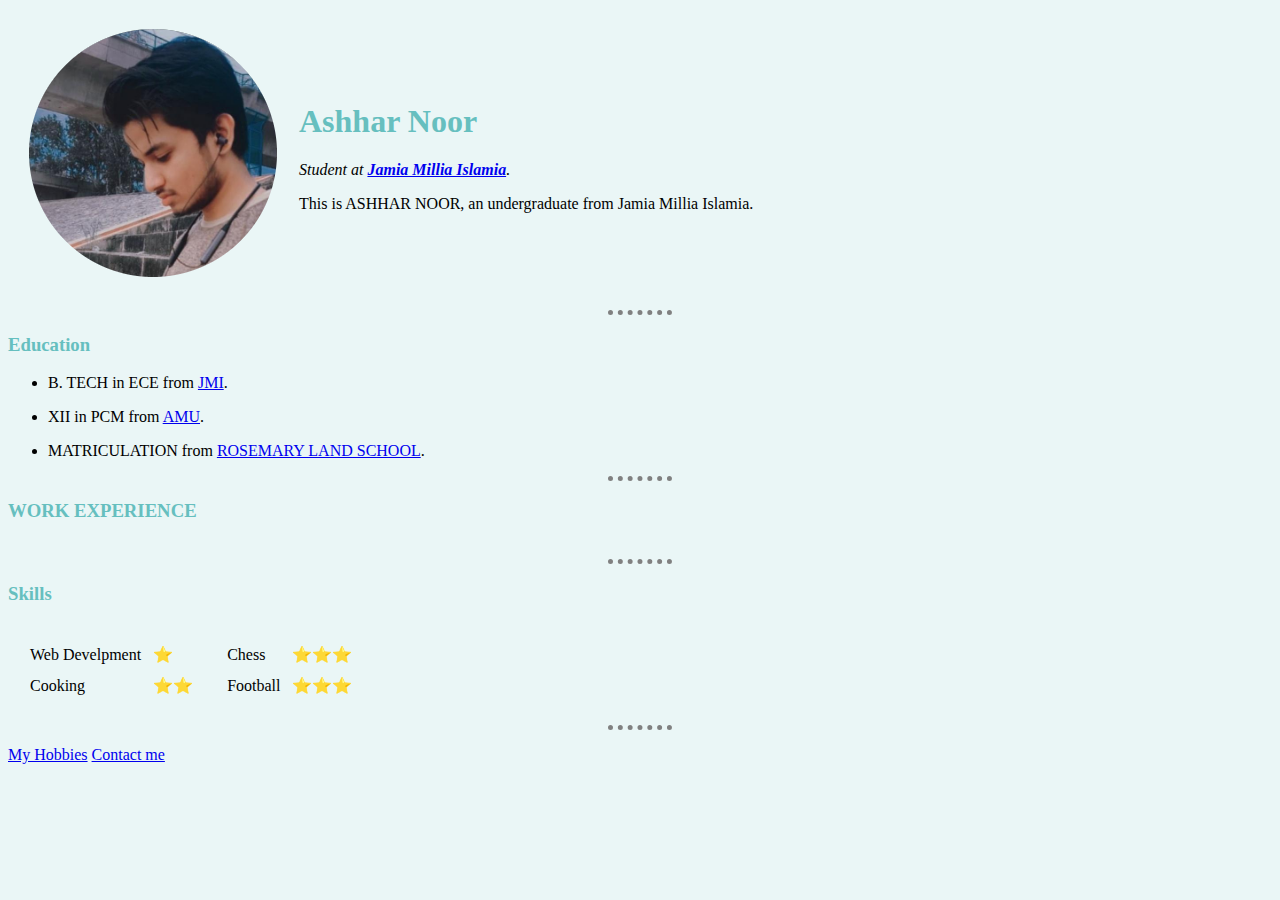
<file: index.htm>
<!DOCTYPE html>
<html lang="en">
<head>
    <meta charset="UTF-8">
    <meta http-equiv="X-UA-Compatible" content="IE=edge">
    <meta name="viewport" content="width=device-width, initial-scale=1.0">
    <title>Ashhar's Personal Site</title>
    <link rel="stylesheet" href="styles.css">
    <link rel="icon" href="favicon2.ico">
<body>

    <table cellspacing="20">
        <tr>
           <td><img src="ashhar pic-modified.png" alt="ashhar profile picture"></td> 
           <td><h1>Ashhar Noor</h1>
            <p><em>Student at <strong> <a href="https://www.jmi.ac.in/">Jamia Millia Islamia</a></strong>.</em></p>
            <p>This is ASHHAR NOOR, an undergraduate from Jamia Millia Islamia.</p></td>  
        </tr>
    </table>
  
 <hr>
 <h3>Education</h3>
  <ul>
    <li> <p>B. TECH in ECE from  <a href="https://www.jmi.ac.in/">JMI</a>.</p></li>
    <li><p>XII in PCM from  <a href="https://www.amu.ac.in/">AMU</a>.</p></li>
    <li><p>MATRICULATION from <a href="https://rosemarylandschool.page4.me/">ROSEMARY LAND SCHOOL</a>.</p></li>
  </ul>
 <hr>
    <h3><b>WORK EXPERIENCE</b></h3> 
    <table>
        <tr>
         <td></td>
         <td></td>
        </tr>
        <tr>
         <td></td>
         <td></td>
        </tr>
    </table>
 <hr>
    <h3>Skills</h3>
    <table cellspacing="10">
        <tr>
            <td>
                <table cellspacing="10">
                    <tr>
                        <td>Web Develpment</td>
                        <td>⭐</td>
                    </tr>
                    <tr>
                        <td>Cooking</td>
                        <td>⭐⭐</td>
                    </tr>
                </table>
            </td>
            <td>
                <table cellspacing="10">
                    <tr>
                        <td>Chess</td>
                        <td>⭐⭐⭐</td>
                    </tr>
                    <tr>
                        <td>Football</td>
                        <td>⭐⭐⭐</td>
                    </tr>
                </table>
            </td>
        </tr>
    </table>
 <hr>
<p><a href="hobbies.htm"> My Hobbies</a>
<a href="contact.html"> Contact me</a></p>
</body>
</html>
</file>
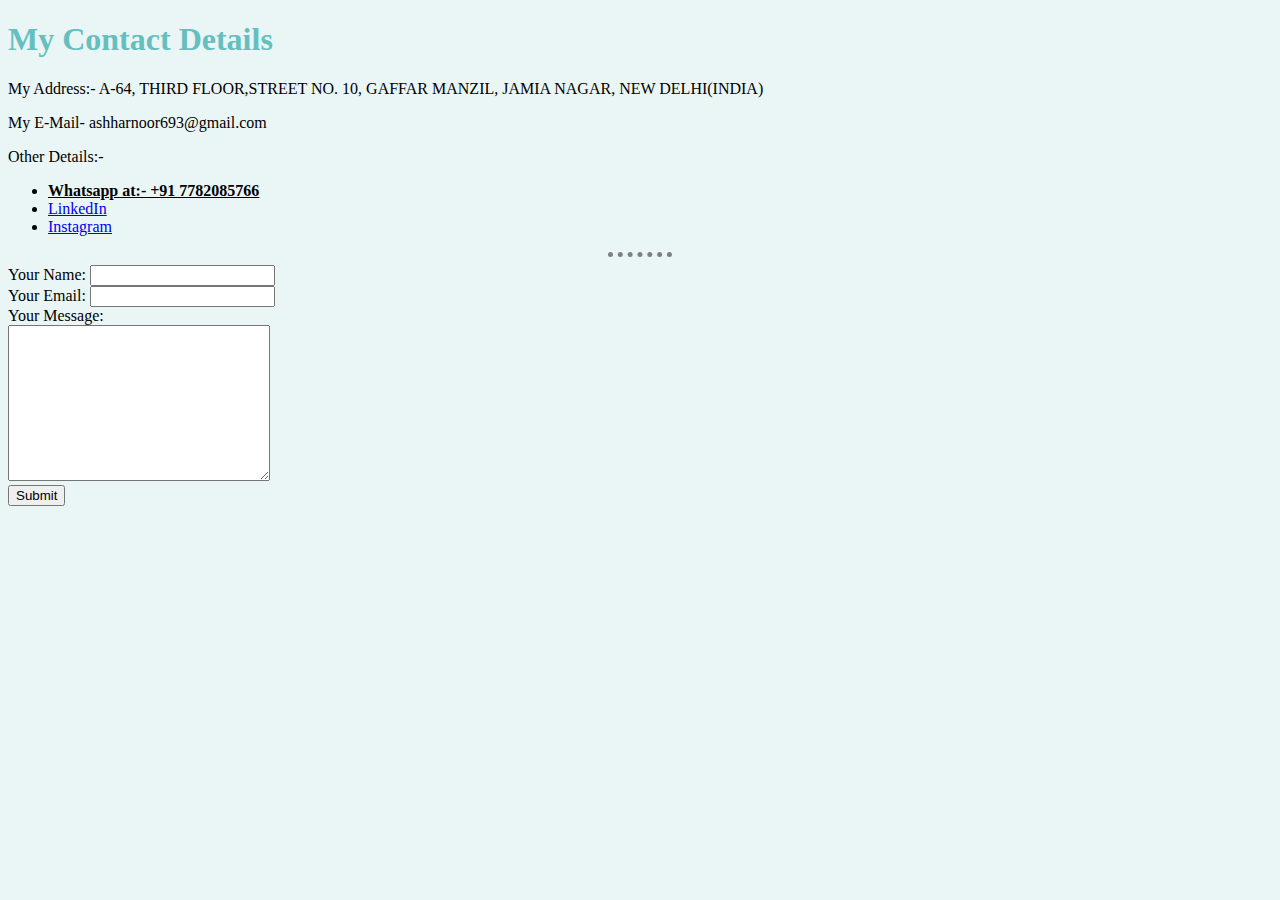
<file: contact.htm>
<!DOCTYPE html>
<html lang="en">
<head>
    <meta charset="UTF-8">
    <meta http-equiv="X-UA-Compatible" content="IE=edge">
    <meta name="viewport" content="width=device-width, initial-scale=1.0">
    <title>Contact details</title>
    <link rel="stylesheet" href="styles.css">
</head>
<body>
    <h1>My Contact Details</h1>
    <p>My Address:- A-64, THIRD FLOOR,STREET NO. 10, GAFFAR MANZIL, JAMIA NAGAR, NEW DELHI(INDIA)</p>
    <p>My E-Mail- ashharnoor693@gmail.com</p>
    <p>Other Details:-</p>
    <ul>
     <u><b><li>Whatsapp at:- +91 7782085766</li></b></u>
     <li><a href="https://www.linkedin.com/in/ashhar-noor-088a2a202">LinkedIn</a></li>
     <li><a href="https://instagram.com/ahmar.noor?utm_medium=copy_link">Instagram</a></li>
    </ul>
    <hr>
    <form action="mailto:ashhar @gmail.com" method="post" enctype="text/plain">
        <label for="">Your Name:</label>
        <input type="text" name="Your Name" id=""><br>
        <label for="">Your Email:</label>
        <input type="email" name="Your Email" id=""><br>
        <label for="">Your Message:</label><br>
        <textarea name="Your Message" rows="10" cols="30"></textarea><br>
        <input type="submit" name="">
    </form>
</body>
</html>
</file>
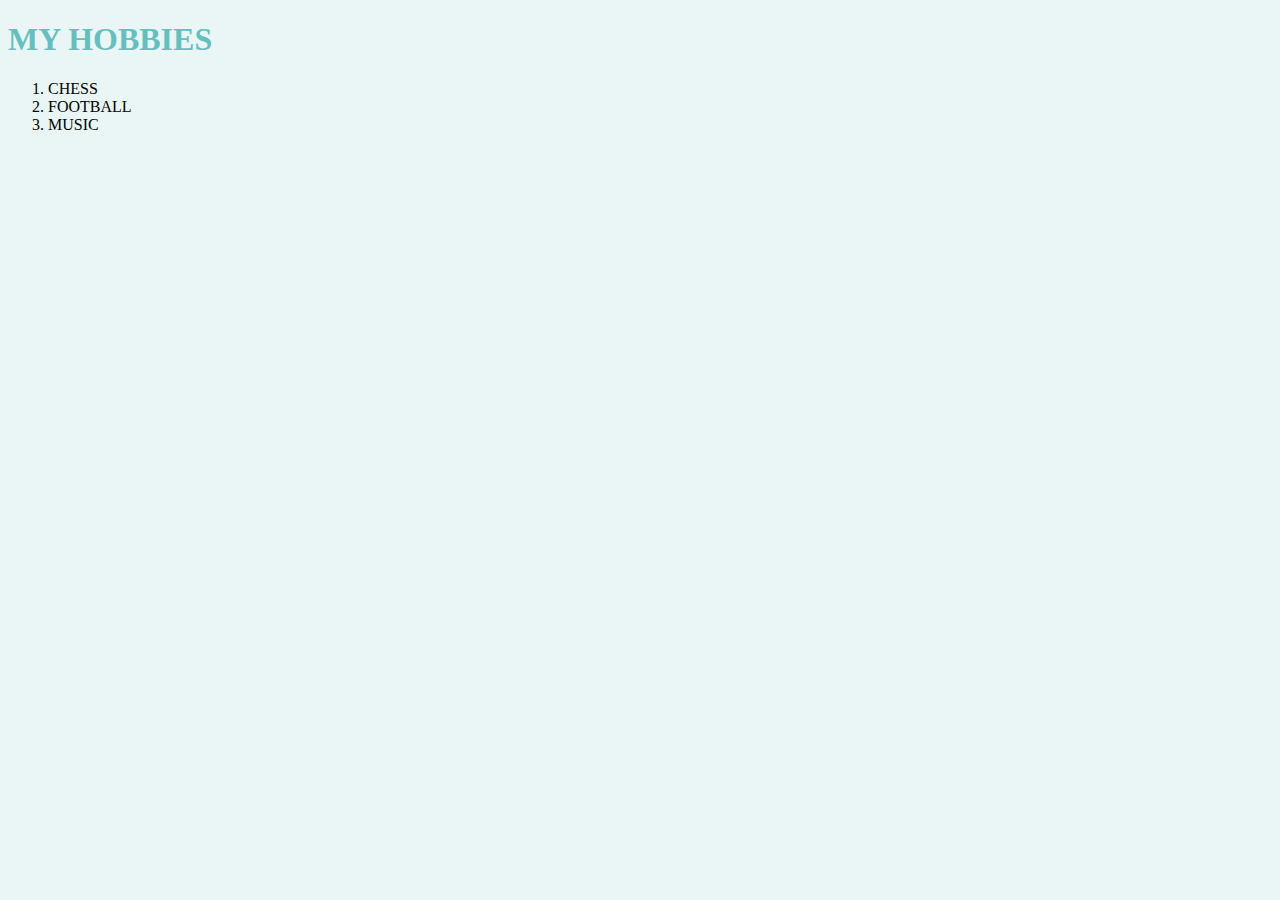
<file: hobbies.htm>
<!DOCTYPE html>
<html lang="en">
<head>
    <meta charset="UTF-8">
    <meta http-equiv="X-UA-Compatible" content="IE=edge">
    <meta name="viewport" content="width=device-width, initial-scale=1.0">
    <title>My Hobbies</title>
    <link rel="stylesheet" href="styles.css">
</head>
<body>
    <h1>MY HOBBIES</h1>
    <ol>
        <li>CHESS</li>
        <li>FOOTBALL</li>
        <li>MUSIC</li>
    </ol>
</body>
</html>
</file>
<file: styles.css>
body {
    background-color: #eaf6f6;
   }

hr {
  border-style: none;
  border-top-style: dotted;
  border-color: grey;
  border-width: 5px;
  width: 5%;
}
img:hover{
  transform: scale(1.125);
}

h1{
  color: #66bfbf;
}
h3{
  color: #66bfbf;
}
</file>
